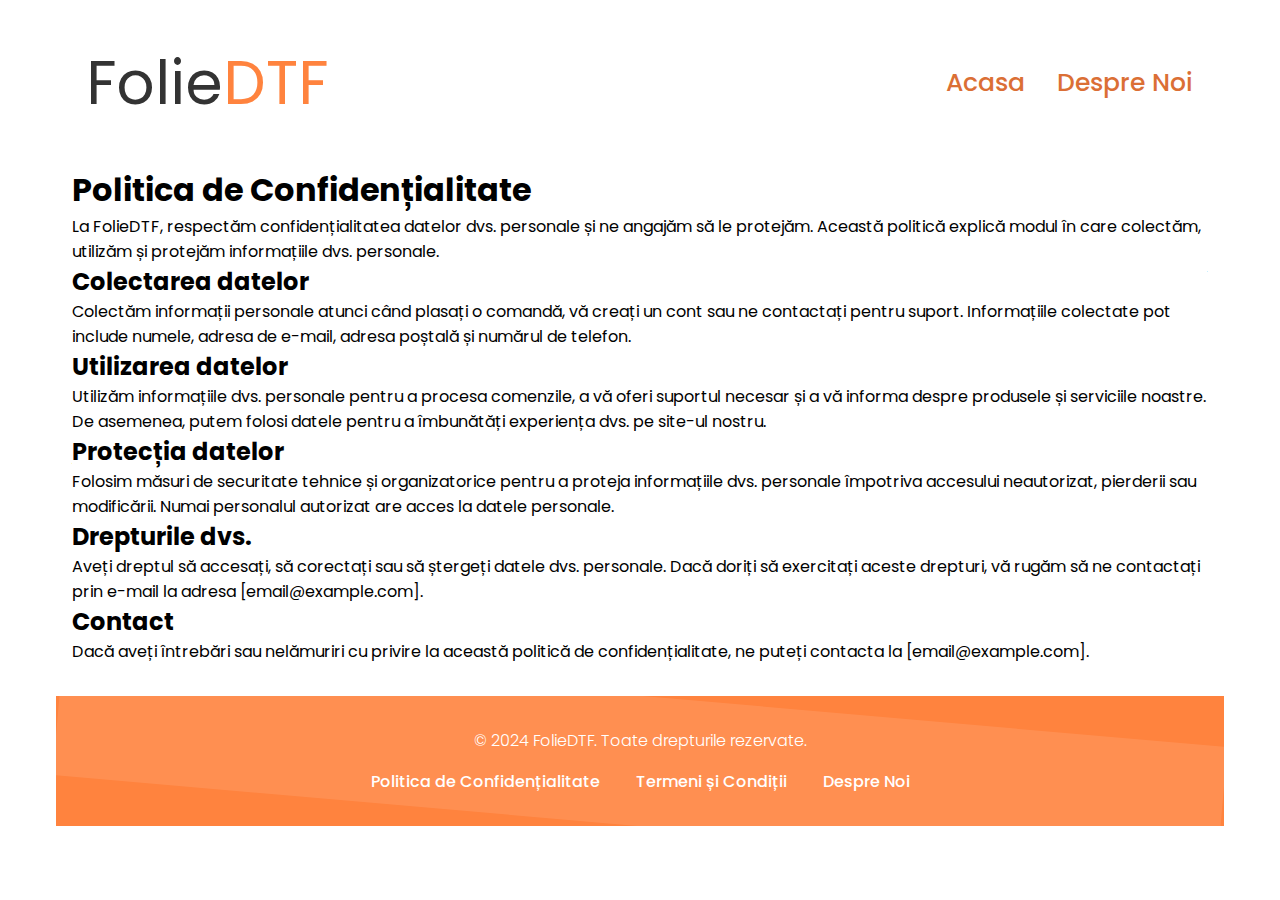
<file: page/politicaDeConfidentialitate.html>
<!DOCTYPE html>
<html lang="ro">

<head>
    <meta charset="UTF-8">
    <meta name="viewport" content="width=device-width, initial-scale=1.0">
    <title>Politica de Confidențialitate - Printare Folie DTF</title>
    <link rel="stylesheet" href="/page/termeniSiPolitica.css">
</head>

<body>
    <nav>
        <div class="nav__header">
            <div class="nav__logo">
                <a href="index.html">Folie<span>DTF</span></a>
            </div>
            <div class="nav__menu__btn" id="menu-btn">
                <span class="material-symbols-outlined">menu</span>
            </div>
        </div>
        <ul class="nav__links" id="nav-links">
            <li><a href="/">Acasa</a></li>
            <li><a href="/page/despreNoi.html">Despre Noi</a></li>
        </ul>
    </nav>

    <section class="privacy-policy">
        <div class="container">
            <h1>Politica de Confidențialitate</h1>
            <p>La FolieDTF, respectăm confidențialitatea datelor dvs. personale și ne angajăm să le protejăm. Această politică explică modul în care colectăm, utilizăm și protejăm informațiile dvs. personale.</p>
            
            <h2>Colectarea datelor</h2>
            <p>Colectăm informații personale atunci când plasați o comandă, vă creați un cont sau ne contactați pentru suport. Informațiile colectate pot include numele, adresa de e-mail, adresa poștală și numărul de telefon.</p>
            
            <h2>Utilizarea datelor</h2>
            <p>Utilizăm informațiile dvs. personale pentru a procesa comenzile, a vă oferi suportul necesar și a vă informa despre produsele și serviciile noastre. De asemenea, putem folosi datele pentru a îmbunătăți experiența dvs. pe site-ul nostru.</p>
            
            <h2>Protecția datelor</h2>
            <p>Folosim măsuri de securitate tehnice și organizatorice pentru a proteja informațiile dvs. personale împotriva accesului neautorizat, pierderii sau modificării. Numai personalul autorizat are acces la datele personale.</p>
            
            <h2>Drepturile dvs.</h2>
            <p>Aveți dreptul să accesați, să corectați sau să ștergeți datele dvs. personale. Dacă doriți să exercitați aceste drepturi, vă rugăm să ne contactați prin e-mail la adresa [email@example.com].</p>
            
            <h2>Contact</h2>
            <p>Dacă aveți întrebări sau nelămuriri cu privire la această politică de confidențialitate, ne puteți contacta la [email@example.com].</p>
        </div>
    </section>

    <!-- Footer -->
    <footer class="footer">
        <div class="footer-content">
            <p>&copy; 2024 FolieDTF. Toate drepturile rezervate.</p>
            <ul class="footer-links">
                <li><a href="/page/politicaDeConfidentialitate.html">Politica de Confidențialitate</a></li>
                <li><a href="/page/termeniSiConditii.html">Termeni și Condiții</a></li>
                <li><a href="/page/despreNoi.html">Despre Noi</a></li>
            </ul>
        </div>
    </footer>

    <script>
        const menuBtn = document.getElementById("menu-btn");
        const navLinks = document.getElementById("nav-links");
        const menuBtnIcon = menuBtn.querySelector("span.material-symbols-outlined");

        document.addEventListener('DOMContentLoaded', function () {
            const menuBtn = document.querySelector('.nav__menu__btn');
            const navLinks = document.querySelector('.nav__links');

            menuBtn.addEventListener('click', function () {
                navLinks.classList.toggle('active');
            });
        });
    </script>
</body>

</html>
</file>
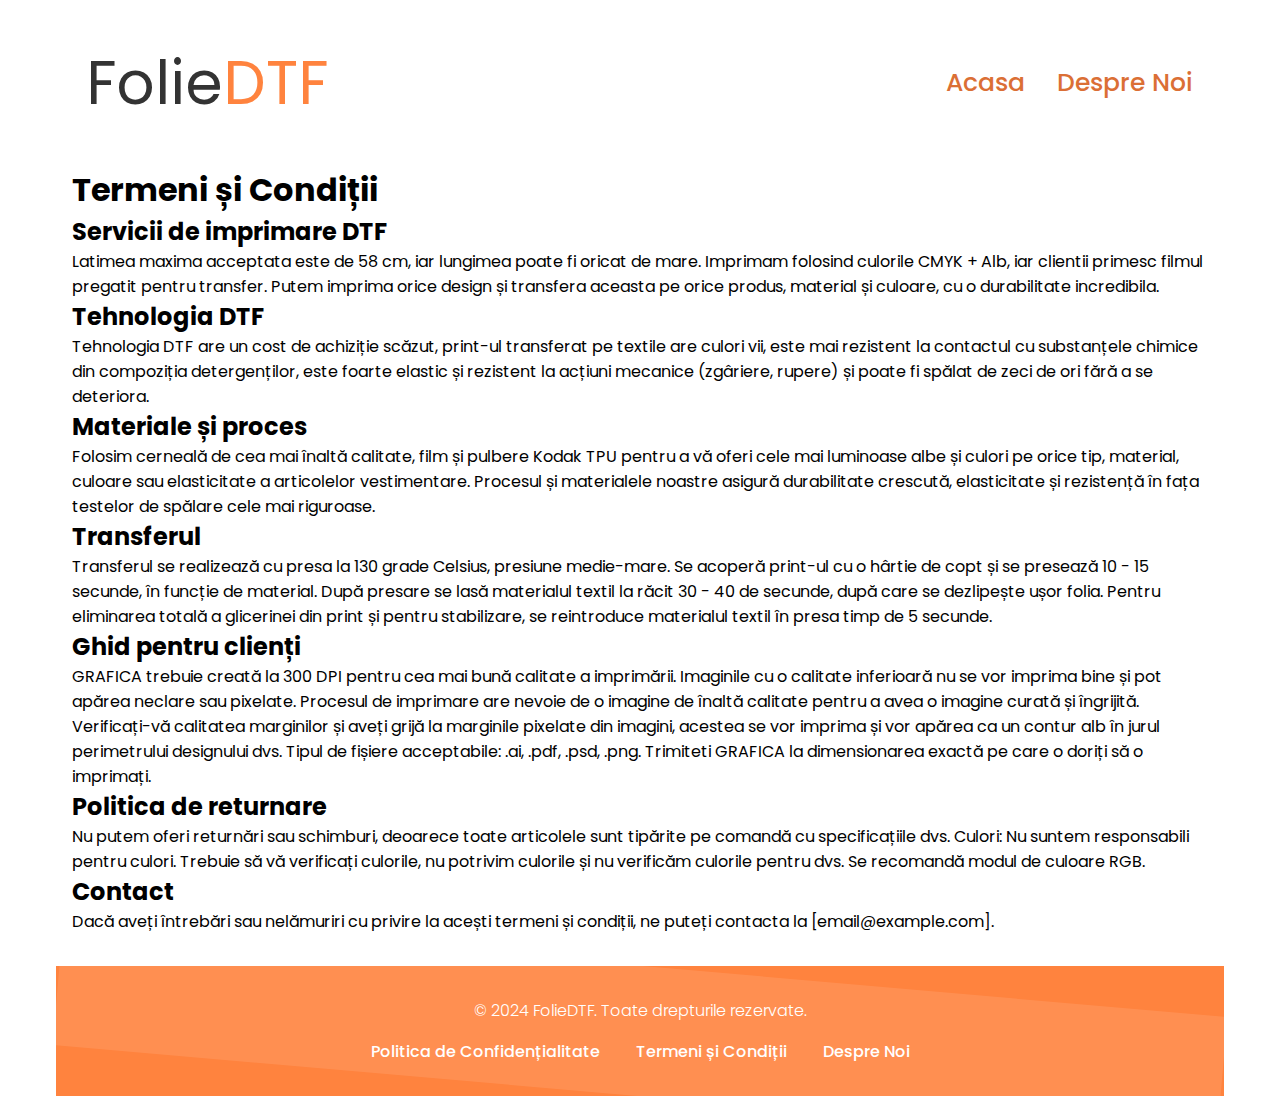
<file: page/termeniSiConditii.html>
<!DOCTYPE html>
<html lang="ro">

<head>
    <meta charset="UTF-8">
    <meta name="viewport" content="width=device-width, initial-scale=1.0">
    <title>Termeni și Condiții - Printare Folie DTF</title>
    <link rel="stylesheet" href="/page/termeniSiPolitica.css">
</head>

<body>
    <nav>
        <div class="nav__header">
            <div class="nav__logo">
                <a href="index.html">Folie<span>DTF</span></a>
            </div>
            <div class="nav__menu__btn" id="menu-btn">
                <span class="material-symbols-outlined">menu</span>
            </div>
        </div>
        <ul class="nav__links" id="nav-links">
            <li><a href="/">Acasa</a></li>
            <li><a href="/page/despreNoi.html">Despre Noi</a></li>
        </ul>
    </nav>

    <section class="terms-conditions">
        <div class="container">
            <h1>Termeni și Condiții</h1>
            
            <h2>Servicii de imprimare DTF</h2>
            <p>Latimea maxima acceptata este de 58 cm, iar lungimea poate fi oricat de mare. Imprimam folosind culorile CMYK + Alb, iar clientii primesc filmul pregatit pentru transfer. Putem imprima orice design și transfera aceasta pe orice produs, material și culoare, cu o durabilitate incredibila.</p>
            
            <h2>Tehnologia DTF</h2>
            <p>Tehnologia DTF are un cost de achiziție scăzut, print-ul transferat pe textile are culori vii, este mai rezistent la contactul cu substanțele chimice din compoziția detergenților, este foarte elastic și rezistent la acțiuni mecanice (zgâriere, rupere) și poate fi spălat de zeci de ori fără a se deteriora.</p>
            
            <h2>Materiale și proces</h2>
            <p>Folosim cerneală de cea mai înaltă calitate, film și pulbere Kodak TPU pentru a vă oferi cele mai luminoase albe și culori pe orice tip, material, culoare sau elasticitate a articolelor vestimentare. Procesul și materialele noastre asigură durabilitate crescută, elasticitate și rezistență în fața testelor de spălare cele mai riguroase.</p>
            
            <h2>Transferul</h2>
            <p>Transferul se realizează cu presa la 130 grade Celsius, presiune medie-mare. Se acoperă print-ul cu o hârtie de copt și se presează 10 - 15 secunde, în funcție de material. După presare se lasă materialul textil la răcit 30 - 40 de secunde, după care se dezlipește ușor folia. Pentru eliminarea totală a glicerinei din print și pentru stabilizare, se reintroduce materialul textil în presa timp de 5 secunde.</p>
            
            <h2>Ghid pentru clienți</h2>
            <p>GRAFICA trebuie creată la 300 DPI pentru cea mai bună calitate a imprimării. Imaginile cu o calitate inferioară nu se vor imprima bine și pot apărea neclare sau pixelate. Procesul de imprimare are nevoie de o imagine de înaltă calitate pentru a avea o imagine curată și îngrijită. Verificați-vă calitatea marginilor și aveți grijă la marginile pixelate din imagini, acestea se vor imprima și vor apărea ca un contur alb în jurul perimetrului designului dvs. Tipul de fișiere acceptabile: .ai, .pdf, .psd, .png. Trimiteti GRAFICA la dimensionarea exactă pe care o doriți să o imprimați.</p>
            
            <h2>Politica de returnare</h2>
            <p>Nu putem oferi returnări sau schimburi, deoarece toate articolele sunt tipărite pe comandă cu specificațiile dvs. Culori: Nu suntem responsabili pentru culori. Trebuie să vă verificați culorile, nu potrivim culorile și nu verificăm culorile pentru dvs. Se recomandă modul de culoare RGB.</p>
            
            <h2>Contact</h2>
            <p>Dacă aveți întrebări sau nelămuriri cu privire la acești termeni și condiții, ne puteți contacta la [email@example.com].</p>
        </div>
    </section>

    <!-- Footer -->
    <footer class="footer">
        <div class="footer-content">
            <p>&copy; 2024 FolieDTF. Toate drepturile rezervate.</p>
            <ul class="footer-links">
                <li><a href="/page/politicaDeConfidentialitate.html">Politica de Confidențialitate</a></li>
                <li><a href="/page/termeniSiConditii.html">Termeni și Condiții</a></li>
                <li><a href="/page/despreNoi.html">Despre Noi</a></li>
            </ul>
        </div>
    </footer>

    <script>
        const menuBtn = document.getElementById("menu-btn");
        const navLinks = document.getElementById("nav-links");
        const menuBtnIcon = menuBtn.querySelector("span.material-symbols-outlined");

        document.addEventListener('DOMContentLoaded', function () {
            const menuBtn = document.querySelector('.nav__menu__btn');
            const navLinks = document.querySelector('.nav__links');

            menuBtn.addEventListener('click', function () {
                navLinks.classList.toggle('active');
            });
        });
    </script>
</body>

</html>
</file>
<file: page/termeniSiPolitica.css>
@import url('https://fonts.googleapis.com/css2?family=Poppins:ital,wght@0,100;0,200;0,300;0,400;0,500;0,600;0,700;0,800;0,900;1,100;1,200;1,300;1,400;1,500;1,600;1,700;1,800;1,900&display=swap');

:root{
    --primary-color: #ff833e;
    --primary-color-dark: #db6f35;
    --text-dark: #333333;
    --white: #ffffff;
    --max-width: 1200px;
    --header-font: "Poppins", sans-serif;
}

*{
    padding: 0;
    margin: 0;
    box-sizing: border-box;
}

body{
    font-family: var(--header-font);
    max-width: var(--max-width);
    margin: 0 auto;
    padding: 0 1rem;
}

img{
    display: block;
    width: 100%;
    height: auto;
}

a{
    text-decoration: none;
    transition: 0.3s;
}

/* Adăugăm un stil de container general pentru secțiuni */
.container {
    max-width: var(--max-width);
    margin: 0 auto;
    padding: 2rem 1rem;
}

.section {
    padding: 2rem 0;
}

.section h2 {
    font-size: 2rem;
    margin-bottom: 1rem;
    text-align: center;
}

.section p {
    font-size: 1rem;
    line-height: 1.6;
    text-align: justify;
}

/* Stiluri pentru imagini */
.image-container {
    margin: 1rem 0;
}

.image-container img {
    border-radius: 10px;
}

/* Video styles */
video {
    width: 100%;
    height: auto;
    border-radius: 10px;
}

@media (min-width: 1024px) {
    video {
        height: 60vh;
    }

    .section_second_video video{
        height: 40vh;
    }
}

/* Stiluri pentru butoane */
.button {
    display: inline-block;
    padding: 0.75rem 1.5rem;
    margin-top: 1rem;
    background-color: var(--primary-color);
    color: var(--white);
    font-size: 1rem;
    font-weight: 500;
    text-align: center;
    border: none;
    border-radius: 5px;
    cursor: pointer;
    transition: background-color 0.3s;
}

.button:hover {
    background-color: var(--primary-color-dark);
}

/* Media Queries pentru ecrane mici */
@media (max-width: 768px) {
    body {
        padding: 0 1rem;
    }

    .container {
        padding: 1rem 0.5rem;
    }

    .section h2 {
        font-size: 1.75rem;
    }

    .button {
        padding: 0.5rem 1rem;
        font-size: 0.9rem;
    }
}

/* Media Queries pentru ecrane foarte mici, cum ar fi telefoanele mobile */
@media (max-width: 480px) {
    .section h2 {
        font-size: 1.5rem;
    }

    .button {
        padding: 0.5rem 0.75rem;
        font-size: 0.8rem;
    }
}

nav{
    position: fixed;
    isolation: isolate;
    width: 100%;
    display: flex;
    justify-content: flex-end;
    z-index: 9;
}

.nav__header{
    padding: 1rem;
    width: 100%;
    display: flex;
    align-items: center;
    justify-content: space-between;
    background-color: var(--primary-color);
}

.nav__logo a{
    font-size: 3.75rem;
    margin-left: 30px;
    font-weight: 400;
    font-family: var(--white);
}

.nav__menu__btn {
    font-size: 1.5rem;
    color:var(--white);
    cursor: pointer;
}

.nav__links{
    position: absolute;
    top: 64px;
    left: 0;
    width: auto;
    padding: 2rem;
    margin: 2rem;
    list-style: none;
    display: flex;
    align-items: center;
    justify-content: center;
    flex-direction: column;
    gap: 2rem;
    background-color: var(--primary-color);
    transition: 0.5s;
    z-index: -1; 
    transform: translateY(-100%);
    font-size: 25px;
}

.nav__links.open{
    transform: translateX(0);
}

.nav__links a{
    font-weight: 500;
    color: var(--white)
}

.nav__links a:hover{
    color: var(--text-darks)
}

.nav__btns{
    display: none;
}













/* Stiluri pentru footer */
.footer {
    width: 100%;
    padding: 2rem;
    background: var(--primary-color);
    color: var(--white);
    text-align: center;
    position: relative;
    overflow: hidden;
}

.footer::before {
    content: "";
    position: absolute;
    top: 0;
    left: 0;
    width: 100%;
    height: 100%;
    background: rgba(255, 255, 255, 0.1);
    transform: rotate(5deg);
    z-index: 0;
}

.footer-content {
    max-width: var(--max-width);
    margin: 0 auto;
    position: relative;
    z-index: 1;
}

.footer-content p {
    margin-bottom: 1rem;
    font-size: 1rem;
    font-weight: 300;
}

.footer-links {
    list-style: none;
    padding: 0;
    margin: 0;
}

.footer-links li {
    display: inline;
    margin: 0 1rem;
}

.footer-links a {
    color: var(--white);
    text-decoration: none;
    font-size: 1rem;
    font-weight: 500;
    transition: color 0.3s ease;
}

.footer-links a:hover {
    color: var(--primary-color-dark);
}





@media (min-width: 1024px) {
    video {
        height: 60vh;
    }

    .section_second_video video{
        height: 40vh;
    }
}

/* Stiluri generale pentru navigare */
nav {
    position: static;
    padding-block: 2rem 0;
    padding-inline: auto;
    display: flex;
    align-items: center;
    justify-content: space-between;
    gap: 2rem;
}

.nav__header {
    flex: 1;
    padding: 0;
    background-color: transparent;
}

.nav__logo a {
    color: var(--text-dark);
}

.nav__logo a span {
    color: var(--primary-color);
}

.nav__menu__btn {
    display: none;
}

.nav__links {
    position: static;
    padding: 0;
    flex-direction: row;
    background-color: transparent;
    transform: none;
}

.nav__links a {
    padding-block: 5px;
    color: var(--text-dark);
    border-bottom: 4px solid transparent;
    color: var(--primary-color-dark);
}

.nav__links a:hover {
    border-color: var(--primary-color);
}

.nav__btns {
    display: flex;
    flex: 1;
}

.nav__btns .btn {
    padding: 0.75rem 1.5rem;
    outline: none;
    border: none;
    font-size: 1rem; /* Corectat de la font-style la font-size */
    white-space: nowrap;
    border-radius: 10px;
    transition: 0.3s;
    cursor: pointer;
}

/* Media Queries pentru ecrane mici */
@media (max-width: 768px) {
    nav {
        flex-direction: column;
        align-items: flex-start;
        gap: 1rem;
    }

    .nav__menu__btn {
        display: block;
        background-color: var(--primary-color);
        color: var(--white);
        padding: 0.5rem 1rem;
        border: none;
        border-radius: 5px;
        cursor: pointer;
        font-size: 1rem;
    }

    .nav__links {
        display: none; /* Ascunde meniul de navigare pe ecrane mici */
        flex-direction: column;
        width: 100%;
        gap: 1rem;
    }

    .nav__links.active {
        display: flex; /* Afișează meniul de navigare când butonul este activat */
    }

    .nav__links a {
        padding-block: 1rem;
        text-align: center;
    }
}

/* Media Queries pentru ecrane foarte mici, cum ar fi telefoanele mobile */
@media (max-width: 480px) {
    .nav__btns .btn {
        font-size: 0.9rem;
        padding: 0.5rem 1rem;
    }
}
</file>
